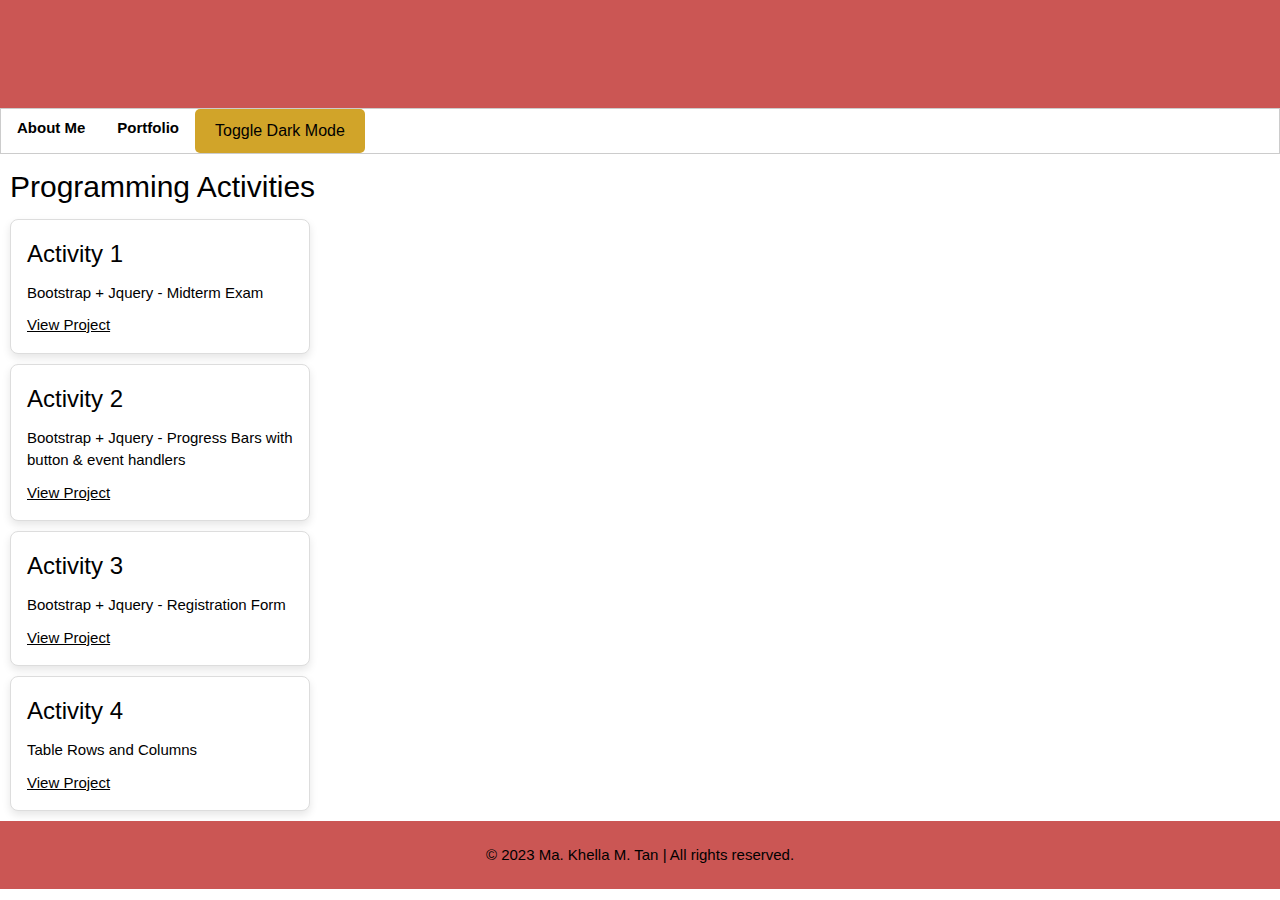
<file: portfolio.html>
<!DOCTYPE html>
<html>
<head>
    <title>Portfolio</title>
<meta name="viewport" content="width=device-width, initial-scale=1">
<link rel="stylesheet" href="style.css">
<link rel="stylesheet" href="https://www.w3schools.com/w3css/4/w3.css">
<link rel="icon" type="image/x-icon" href="https://clipart-library.com/images/pToArjn9c.png">
</head>
<body>
<header>
<img src="hehead.png" width="15%" height="15%">
</header>
<nav class="w3-bar w3-border">
    <button onclick="myFunction()" type="button" class="toggle-btn">Toggle Dark Mode</button>
    <b><a href="indexn.html" class="w3-bar-item w3-button w3-hover-pink">About Me</a>
    <a href="portfolio.html" class="w3-bar-item w3-button w3-hover-pink">Portfolio</a></b>
</nav>

<section class="port" id="portfolio">
    <h2 style="margin: 10px;">Programming Activities</h2>

    <div class="portfolio-cards">
        <div class="card">
            <div class="card-content">
                <h3>Activity 1</h3>
                <p>Bootstrap + Jquery - Midterm Exam</p>
                <a href="project1.html" class="btn">View Project</a>
            </div>
        </div>

        <div class="card">
            <div class="card-content">
                <h3>Activity 2</h3>
                <p>Bootstrap + Jquery - Progress Bars with button & event handlers</p>
                <a href="project2.html" class="btn">View Project</a>
            </div>
        </div>
        <div class="card">
            <div class="card-content">
                <h3>Activity 3</h3>
                <p>Bootstrap + Jquery - Registration Form</p>
                <a href="project3.html" class="btn">View Project</a>
            </div>
        </div>

        <div class="card">
            <div class="card-content">
                <h3>Activity 4</h3>
                <p>Table Rows and Columns</p>
                <a href="project4.html" class="btn">View Project</a>
            </div>
        </div>
    </div>
</section>
<footer>
    <p>&copy; 2023 Ma. Khella M. Tan | All rights reserved.</p>
</footer>

<script>
function myFunction() {
   var element = document.body;
   element.classList.toggle("dark-mode");
}
</script>

</body>
</html>
</file>
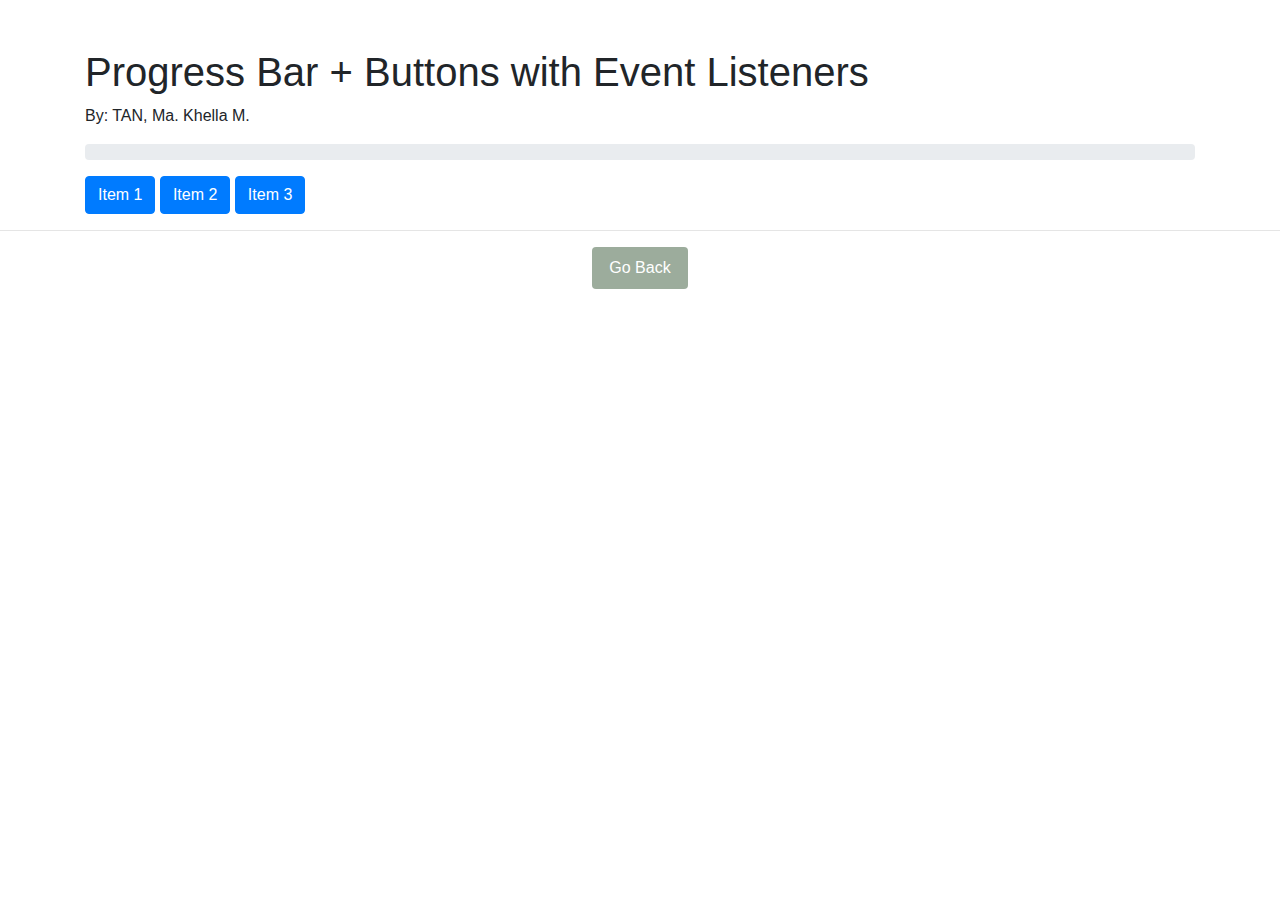
<file: project2.html>
<!DOCTYPE html>
<html>
    <head>
        <title>BootStrap - JavaScript Activity 1</title>
        <link rel="stylesheet" href="https://maxcdn.bootstrapcdn.com/bootstrap/4.5.2/css/bootstrap.min.css">
    </head>

    <body>
        <div class="container mt-5">
            <h1> Progress Bar + Buttons with Event Listeners </h1>
            <p>By: TAN, Ma. Khella M.</p>
            <div class="progress">
                <div id="progress-bar" class="progress-bar bg-danger" role="progressbar" style="width: 0%;">0%</div>
            </div>

            <button id="boohn1" class="btn btn-primary mt-3">Item 1</button>
            <button id="boohn2" class="btn btn-primary mt-3">Item 2</button>
            <button id="boohn3" class="btn btn-primary mt-3">Item 3</button>
        </div>

        <script src="https://code.jquery.com/jquery-3.5.1.min.js"></script>
        <script src="https://maxcdn.bootstrapcdn.com/bootstrap/4.5.2/js/bootstrap.min.js"></script>

        <script>
            $(document).ready(function()    {
                let width = 0;
                let text = '0%';
                function updateProgressBar(){
                    $('#progress-bar').css('width', width + '%');
                    $('#progress-bar').text(text); 
                }
                $('#boohn1').click(function()   {
                    width = 33;
                    text = '33%';
                    updateProgressBar();
                });
                $('#boohn2').click(function()   {
                    width = 66;
                    text = '66%';
                    updateProgressBar();
                });
                $('#boohn3').click(function()   {
                    width = 100;
                    text = '100%';
                    updateProgressBar();
                });
            });
            
            
        </script>
        <hr>
        <center>
            <a href="portfolion.html" class="btn" style="display: inline-block; padding: 8px 16px; text-decoration: none; background-color: #9cac9c; color: #ffffff; border-radius: 4px; transition: background-color 0.3s ease;" onmouseover="this.style.backgroundColor='#0056b3'" onmouseout="this.style.backgroundColor='#9cac9c'">Go Back</a>
        </center>
    </body>
</html>
</file>
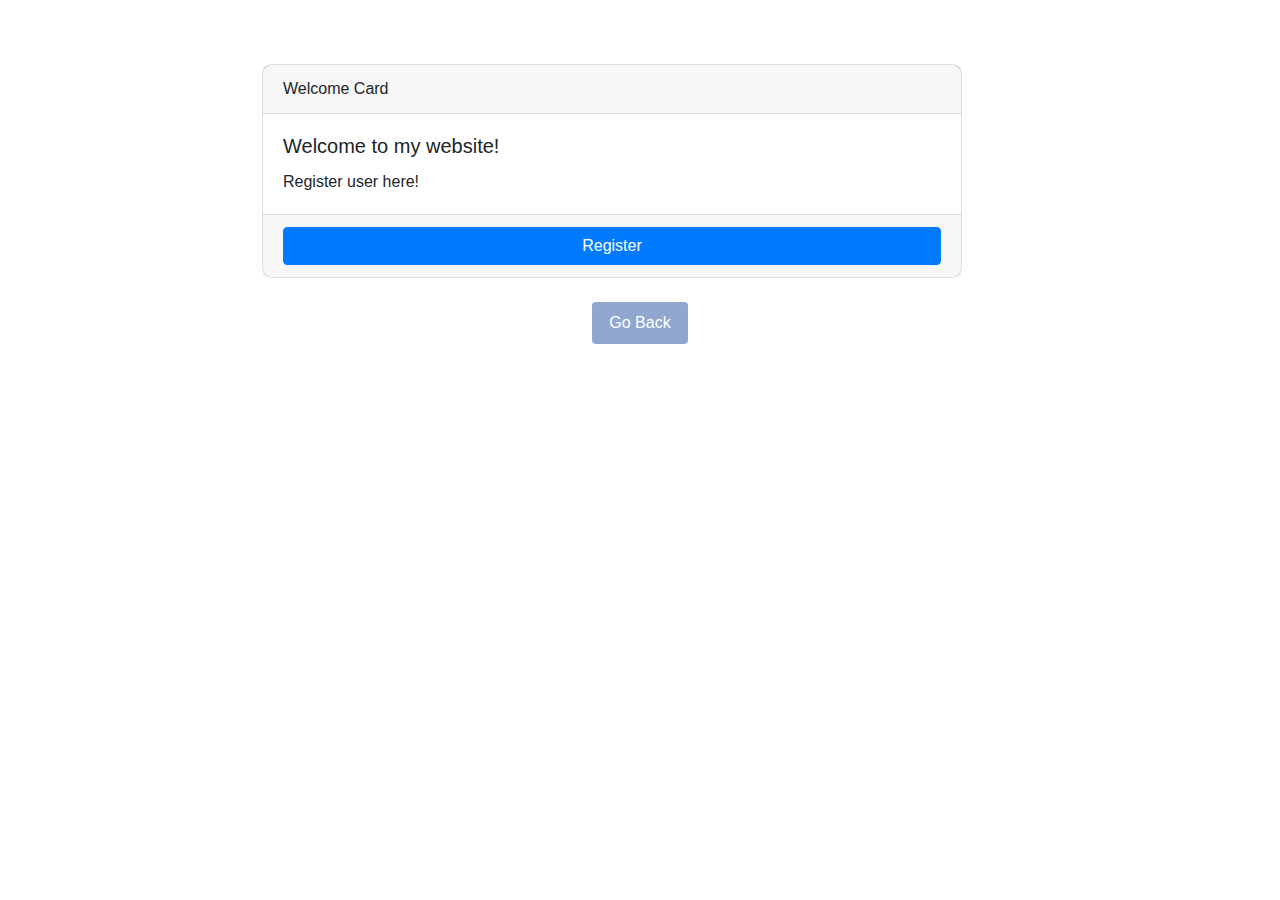
<file: project3.html>
<!DOCTYPE html>
<html>

<head>
  <script src="https://ajax.googleapis.com/ajax/libs/jquery/3.7.1/jquery.min.js"></script>
  <script src="https://cdn.jsdelivr.net/npm/bootstrap@5.3.2/dist/js/bootstrap.bundle.min.js"
    integrity="sha384-C6RzsynM9kWDrMNeT87bh95OGNyZPhcTNXj1NW7RuBCsyN/o0jlpcV8Qyq46cDfL"
    crossorigin="anonymous"></script>
  <link rel="stylesheet" href="https://cdn.jsdelivr.net/npm/bootstrap@4.0.0/dist/css/bootstrap.min.css"
    integrity="sha384-Gn5384xqQ1aoWXA+058RXPxPg6fy4IWvTNh0E263XmFcJlSAwiGgFAW/dAiS6JXm"
    crossorigin="anonymous">
  <style>
    .container {
      padding-left: 15%;
      padding-top: 5%;
    }
  </style>
</head>

<body>
  <div class="container">
    <div class="card" style="max-width: 700px; border-radius:10px">
      <div class="card-header">Welcome Card</div>
      <div class="card-body">
        <h5 class="card-title">Welcome to my website!</h5>
        <p class="card-text">Register user here!</p>
      </div>
      <div class="card-footer">
        <button type="button" class="btn btn-primary" style="width: 100%;" data-bs-toggle="modal"
          data-bs-target="#staticBackdrop">
          Register
        </button>
      </div>
      <div class="modal fade" id="staticBackdrop" data-bs-backdrop="static" data-bs-keyboard="false" tabindex="-1"
        aria-labelledby="staticBackdropLabel" aria-hidden="true">
        <div class="modal-dialog">
          <div class="modal-content">
            <div class="modal-header">
              <h1 class="modal-title fs-5" id="staticBackdropLabel">Register</h1>
              <button type="button" class="btn-close" style="border:0;" data-bs-dismiss="modal"
                aria-label="Close">X</button>
            </div>
            <div class="modal-body">
              <div class="mb-3">
                <label for="exampleFormControlInput1" class="form-label">Name</label>
                <input type="text" class="form-control" id="xp">
              </div>
              <div class="mb-3">
                <label for="exampleFormControlInput1" class="form-label">Section</label>
                <input type="text" class="form-control" id="xp2">
              </div>
            </div>
            <div class="modal-footer">
              <button type="button" class="btn btn-secondary" data-bs-dismiss="modal">Close</button>
              <button type="button" class="btn btn-primary" onclick="updateWelcomeCard()">Save changes</button>
            </div>
          </div>
        </div>
      </div>
    </div>

    <div class="card" style="max-width: 700px; border-radius:10px; background-color:white; display:none;"
      id="welcomeCard">
      <div class="card-header">Welcome Card</div>
      <div class="card-body">
        <center><h6 class="card-title">You have successfully registered.</h6>
        <h3></h3></center>
      </div>
    </div>
  </div>

  <script>
    function updateWelcomeCard() {
        var nameValue = $("#xp").val();
        var sectionValue = $("#xp2").val();
        var welcomeMessage = nameValue + " | " + sectionValue;

        $("#welcomeCard h3").text(welcomeMessage);
        $(".card:first").hide();
        $("#welcomeCard").show();
        $(".modal").modal("hide");

        setTimeout(function() {
            $(".card:first").show();
            $("#welcomeCard").hide();
        }, 3000);
    }
</script>
<center>
  <br>
  <a href="portfolion.html" class="btn" style="display: inline-block; padding: 8px 16px; text-decoration: none; background-color: #91a7d0; color: #fff; border-radius: 4px; transition: background-color 0.3s ease;" onmouseover="this.style.backgroundColor='#0056b3'" onmouseout="this.style.backgroundColor='#91a7d0'">Go Back</a>
</center>

</body>

</html>
</file>
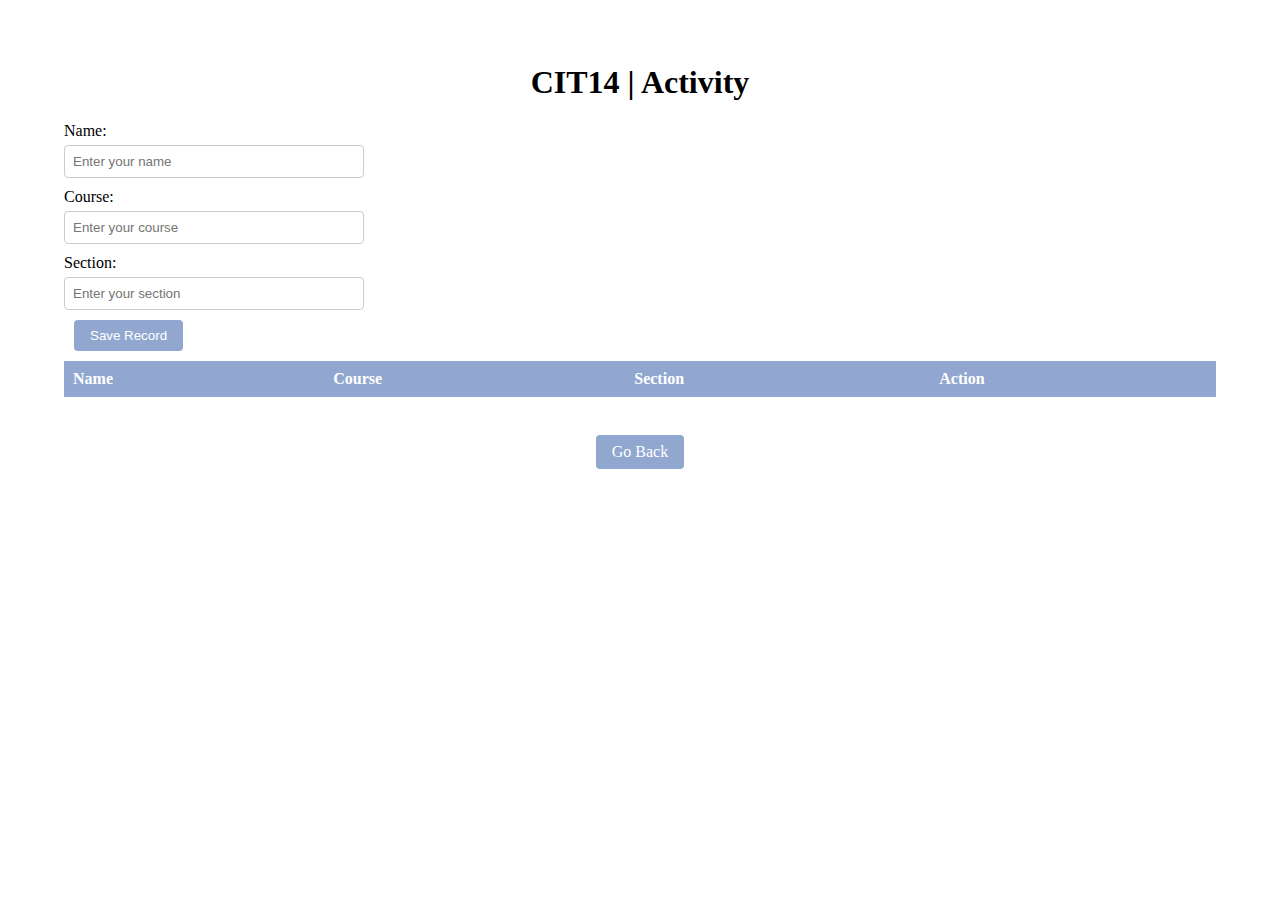
<file: project4.html>
<html>
    <head>
        <title>CIT14 | Activity</title>
        <style> 
            body { 
                margin: 4rem; 
            } 
    
            #formContainer { 
                margin-bottom: 20px; 
            } 

            h1{
                text-align: center;
            }
    
            label { 
                display: block; 
                margin-top: 10px; 
            } 
    
            input { 
                width: 300px; 
                padding: 8px; 
                margin-top: 5px; 
                border: 1px solid #ccc; 
                border-radius: 4px; 
            } 
    
            button { 
                margin: 10px; 
                padding: 8px 16px; 
                background-color: #91a7d0; 
                color: #fff; 
                border: none; 
                border-radius: 4px; 
                cursor: pointer; 
            } 
    
            button:hover { 
                background-color: #f7cac9; 
            } 
    
            table { 
                border-collapse: collapse; 
                margin-bottom: 20px; 
                width: 100%; 
            } 
    
            th, 
            td { 
                border: 1px solid #91a7d0; 
                background-color: #f7cac9;
                padding: 8px; 
                text-align: left; 
            } 
    
            th { 
                background-color: #91a7d0; 
                color: #fff; 
            } 
        </style> 
    </head>
    <body>
        <h1>CIT14 | Activity</h1>
        <div>
            <label for="name"> Name:</label>
            <input type="text" id="name" placeholder="Enter your name"><br>
            <label for="course"> Course:</label>
            <input type="text" id="course" placeholder="Enter your course"><br>
            <label for="section"> Section:</label>
            <input type="text" id="section" placeholder="Enter your section"><br>
            <button onclick="addData()"> 
                Save Record 
            </button> 
        </div>
        <div>
            <table id="outputTable"> 
                <tr> 
                    <th>Name</th> 
                    <th>Course</th> 
                    <th>Section</th> 
                    <th>Action</th> 
                </tr> 
            </table> 
        </div>
        <script> 
            function addData() { 
                let name = 
                    document.getElementById("name").value; 
                let course = 
                    document.getElementById("course").value; 
                let section = 
                    document.getElementById("section").value; 

                let table = document.getElementById("outputTable"); 
                let newRow = table.insertRow(table.rows.length); 

                newRow.insertCell(0).innerHTML = name; 
                newRow.insertCell(1).innerHTML = course; 
                newRow.insertCell(2).innerHTML = section; 
                newRow.insertCell(3).innerHTML = 
                    '<button onclick="deleteData(this)">Delete</button>'; 
                
                clearInputs(); 
            } 
    
            function editData(button) { 
                let row = button.parentNode.parentNode; 
                
                let nameCell = row.cells[0]; 
                let courseCell = row.cells[1]; 
                let sectionCell = row.cells[2]; 
                
                let name = 
                    prompt("Enter the updated name:", 
                        nameCell.innerHTML); 
                let course = 
                    prompt("Enter the updated email:", 
                        courseCell.innerHTML); 
                let section = 
                    prompt("Enter the updated mobile details:", 
                        sectionCell.innerHTML 
                    );  
                
                nameCell.innerHTML = nameInput; 
                courseCell.innerHTML = emailInput; 
                sectionCell.innerHTML = numberInput; 
            } 
            function deleteData(button) { 
                
                let row = button.parentNode.parentNode; 
    
                row.parentNode.removeChild(row); 
            } 
            function clearInputs() { 
                
                document.getElementById("name").value = ""; 
                document.getElementById("course").value = ""; 
                document.getElementById("section").value = ""; 
            } 
        </script> 
        <center>
            <br>
            <a href="indexn.html" class="btn" style="display: inline-block; padding: 8px 16px; text-decoration: none; background-color: #91a7d0; color: #fff; border-radius: 4px; transition: background-color 0.3s ease;" onmouseover="this.style.backgroundColor='#0056b3'" onmouseout="this.style.backgroundColor='#91a7d0'">Go Back</a>
        </center>
    </body>
</html>
</file>
<file: style.css>
body {
    background-color: white;
    color: black;
    margin: 0; 
    padding: 0;
    overflow-y: auto; 
}

.dark-mode {
    background-color: black;
    color: white;
}

footer {
    background-color: #cb5654;
    text-align: center;
    padding: 0.5em 0;
    margin: 0;
    width: 100%;
}

header {
    background-color: #cb5654;
    text-align: center;
    padding: 1em 0;
    display: flex;
    justify-content: center;
    width: 100%;
}

.toggle-btn {
    padding: 10px 20px;
    font-size: 16px;
    background-color: #d1a429;
    border: none;
    border-radius: 5px;
    cursor: pointer;
}

.toggle-btn:hover {
    background-color: #7d6a1d;
}
img {
    margin-right: 20px; 
    position: static;
    animation: slideInLeft 1s ease-out 0.5s; 
    opacity: 0;
    animation-fill-mode: forwards;
}

@keyframes slideInLeft {
    from {
        opacity: 0;
        transform: translateX(-100%);
    }
    to {
        opacity: 1;
        transform: translateX(0);
    }
}

@keyframes slideIn {
    from {
        opacity: 0;
        transform: translateX(100%);
    }
    to {
        opacity: 1;
        transform: translateX(0);
    }
}

#aboutMeContent {
    animation: slideIn 1s ease-out 0.5s;
    opacity: 0;
    animation-fill-mode: forwards;
}

@media only screen and (min-width: 600px) {
    header {
        font-size: 24px;
    }

    nav {
        display: flex;
        justify-content: space-between;
    }

    #home {
        flex-direction: row;
    }

    #aboutMeContent {
        width: 70%;
        margin: 0 auto; 
    }
}

@media only screen and (max-width: 599px) {
    header {
        font-size: 18px;
    }

    nav {
        flex-direction: column;
        align-items: center;
    }

    #home {
        flex-direction: column;
    }

    #aboutMeContent {
        width: 100%;
    }
}
#home {
    display: flex;
    align-items: center;
    padding-left:20px;
}

#aboutMeContent {
    width: 100%; 
}
.card {
    background-color: white;
    color: black;
    border: 1px solid #ddd;
    border-radius: 8px;
    overflow: hidden;
    margin: 10px;
    width: 300px;
    box-shadow: 0 4px 8px rgba(0, 0, 0, 0.1);
}

.card-content {
    padding: 16px;
}

.card h3 {
    margin-top: 0;
}

.card p {
    margin: 10px 0;
}

.others {
    padding: 15px;
}
</file>
